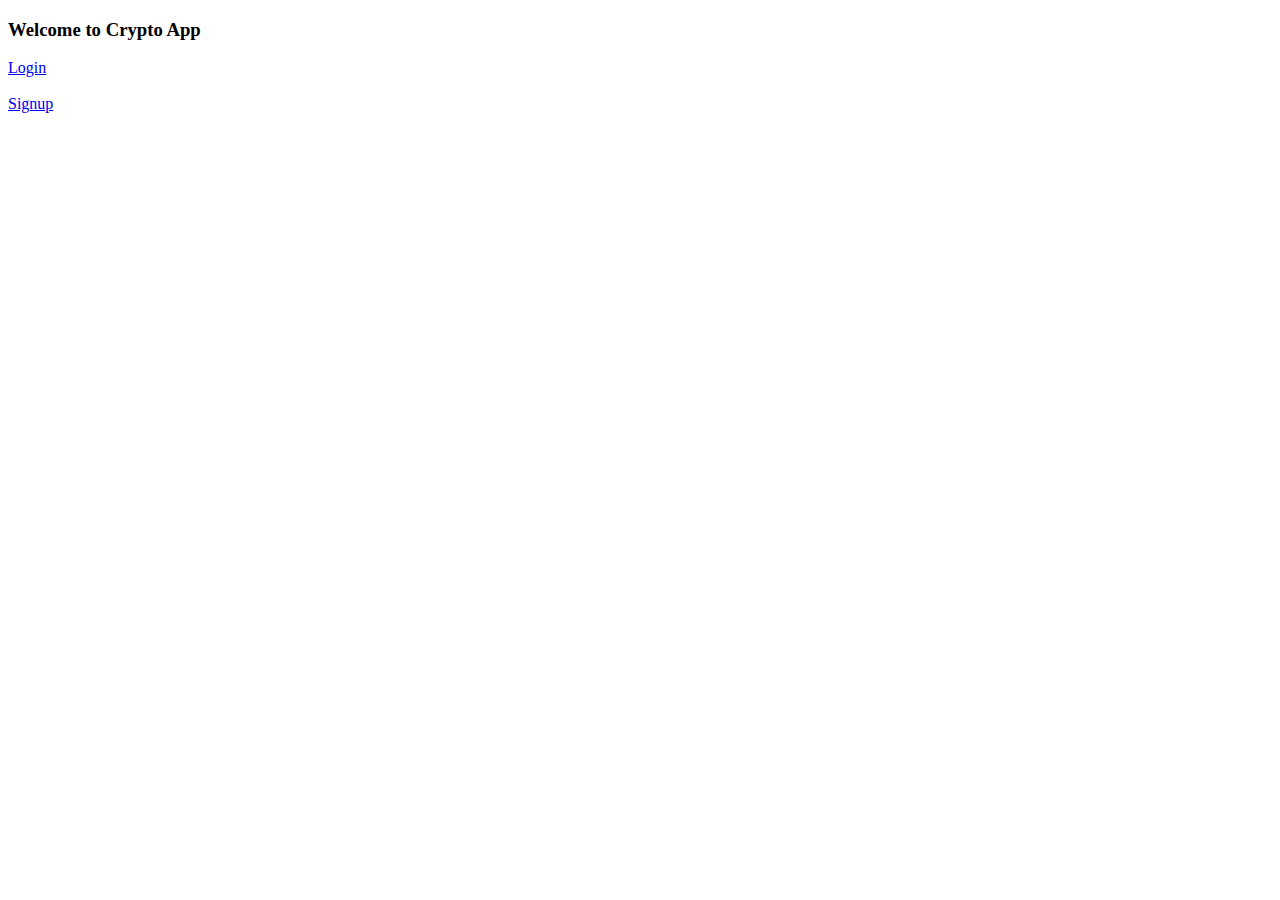
<file: src/main/resources/templates/index.html>
<!DOCTYPE html>
<html xmlns:th="http://www.thymeleaf.org" lang="en">
<head>
    <meta charset="UTF-8">
    <title>Crypto App</title>
</head>
<body>

<h3>Welcome to Crypto App</h3>
<div>
    <a href="/login">Login</a>
</div>
<br>
<div>
    <a href="/signup">Signup</a>
</div>

</body>
</html>
</file>
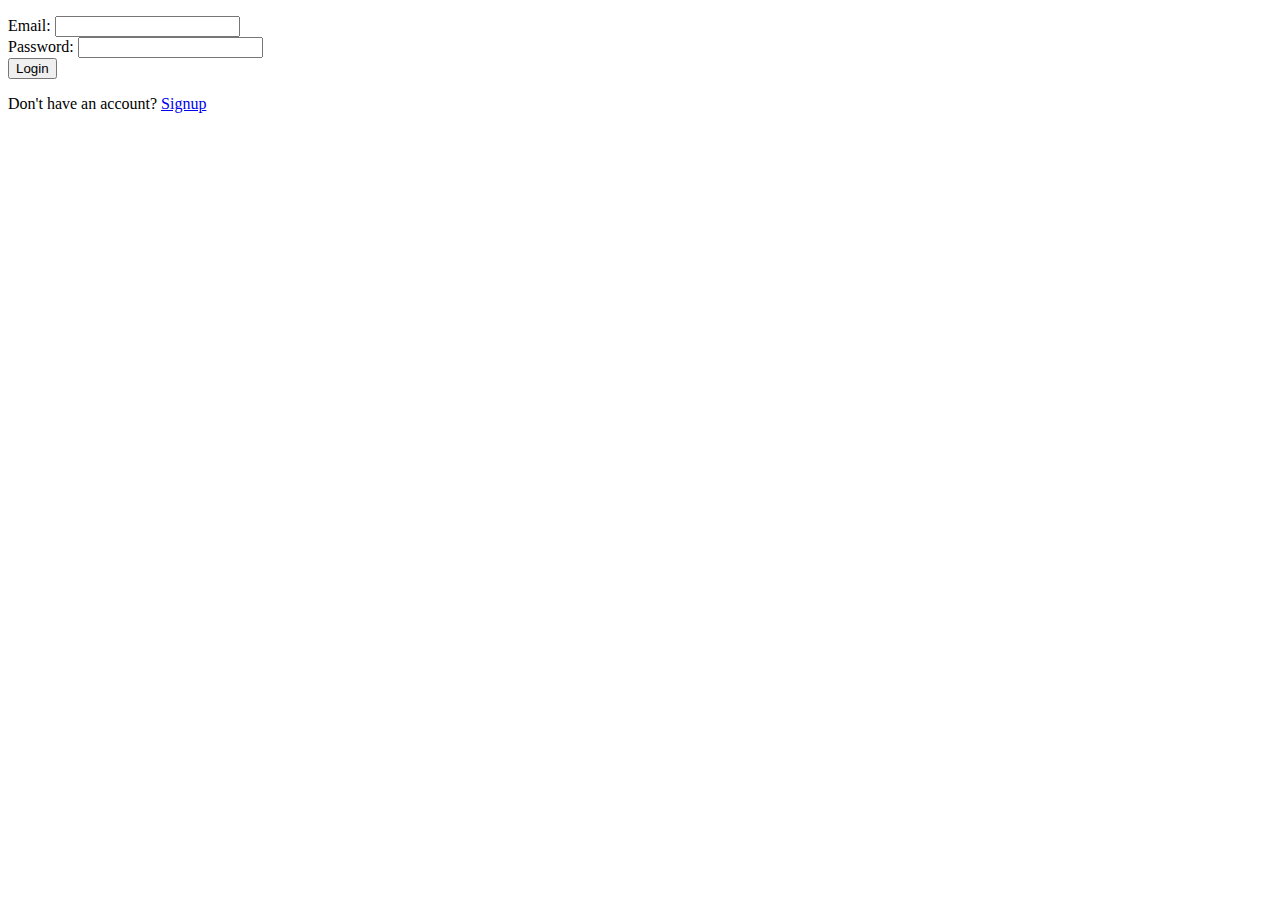
<file: src/main/resources/templates/login.html>
<!DOCTYPE html>
<html xmlns:th="http://www.thymeleaf.org" lang="en">
<head>
    <meta charset="UTF-8">
    <title>Login Crypto App</title>
</head>
<body>
<div th:if="${error}">
    <p th:text="${error}" style="color: red"></p>
</div>

<div th:if="${message}">
    <p th:text="${message}"></p>
</div>


    <form action="/login" method="post">
        <div>
            <label for="username">Email: </label>
            <input type="email" id="username" name="username" required>
        </div>

        <div>
            <label for="password">Password: </label>
            <input type="password" id="password" name="password" required>
        </div>
            <button type="submit">Login</button>
    </form>
    <p>Don't have an account? <a href="/signup">Signup</a></p>

</body>
</html>
</file>
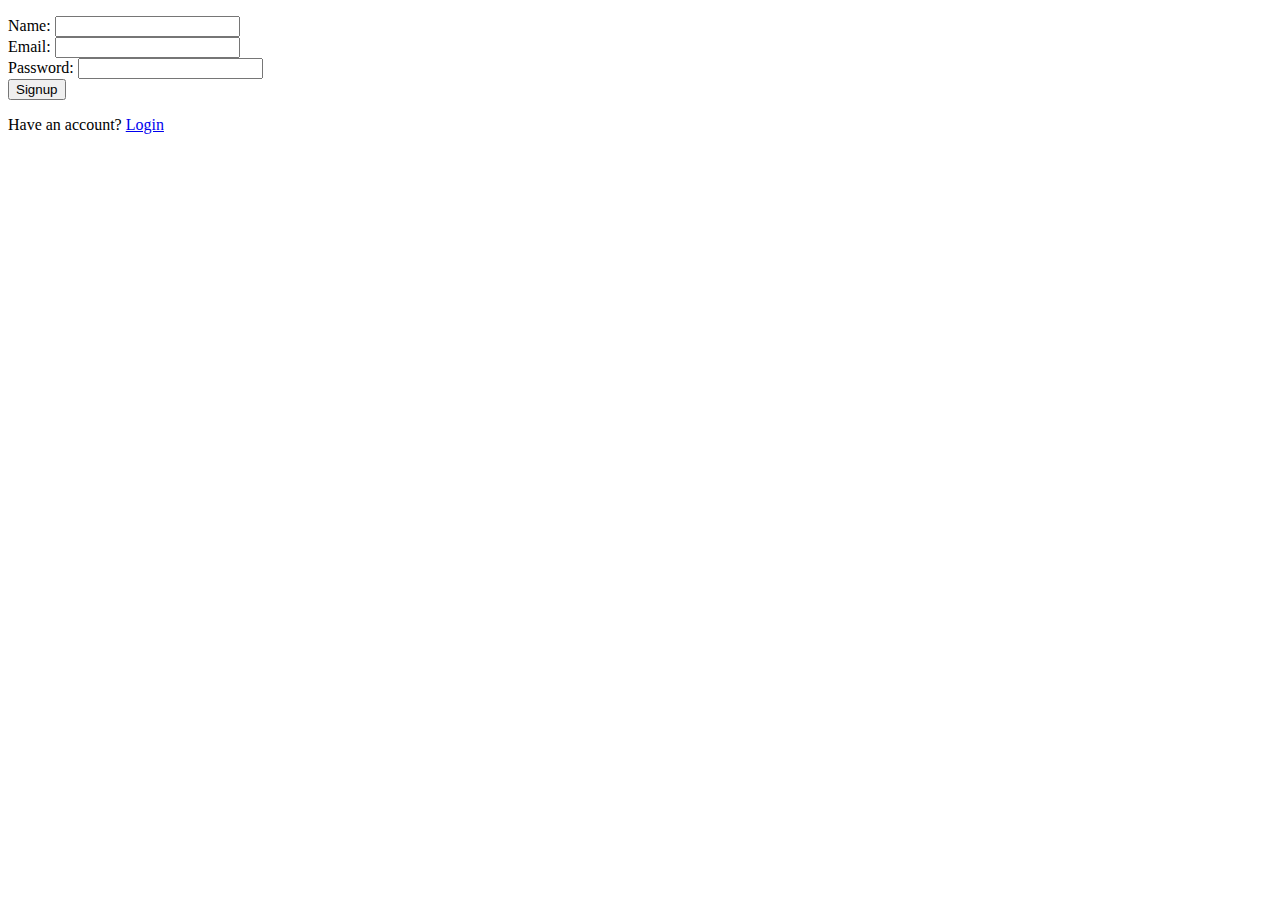
<file: src/main/resources/templates/signup.html>
<!DOCTYPE html>
<html xmlns:th="http://www.thymeleaf.org" lang="en">
<head>
    <meta charset="UTF-8">
    <title>Signup Crypto App</title>
</head>
<body>

<div th:if="${error}">
    <p th:text="${error}" style="color: red"></p>
</div>

<div th:if="${message}">
    <p th:text="${message}" style="color: green"></p>
</div>

    <form action="/signup" method="post">
        <div>
            <label for="name">Name: </label>
            <input type="text" id="name" name="name">
        </div>
        <div>
            <label for="username">Email: </label>
            <input type="email" id="username" name="username">
        </div>
        <div>
            <label for="password">Password: </label>
            <input type="password" id="password" name="password">
        </div>
        <button type="submit">Signup</button>
    </form>

    <p>Have an account? <a href="/login">Login</a></p>

</body>
</html>
</file>
